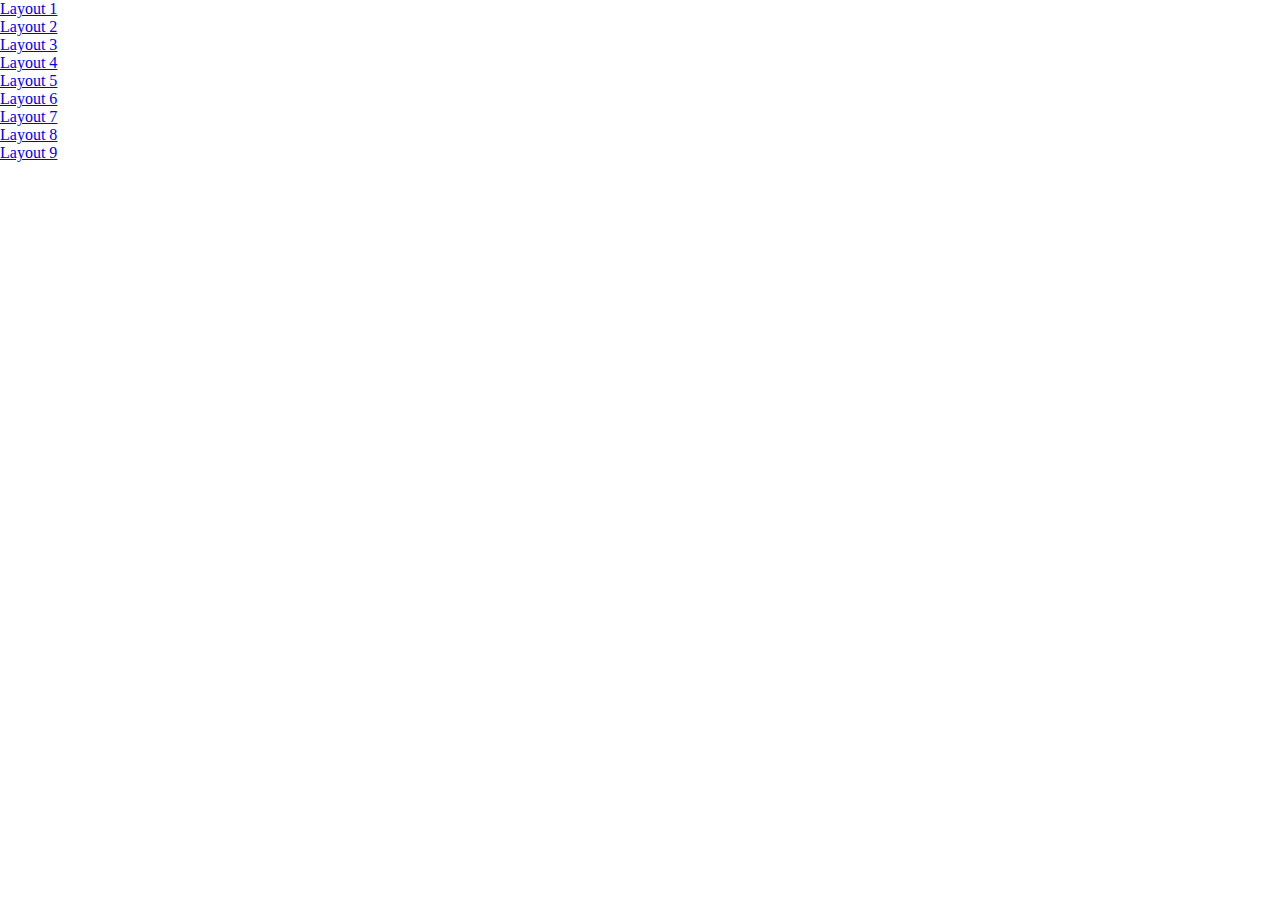
<file: index.html>
<!DOCTYPE html>
<html lang="en">
<head>
  <meta charset="UTF-8">
  <meta name="viewport" content="width=device-width, initial-scale=1.0">
  <meta http-equiv="X-UA-Compatible" content="ie=edge">
  <title>Guiado Lección 29</title>
  <link rel="stylesheet" href="assets/css/main.css">
</head>
<body>
  <ul>
    <li><a href="Layout1.html">Layout 1</a></li>
    <li><a href="Layout2.html">Layout 2</a></li>
    <li><a href="Layout3.html">Layout 3</a></li>
    <li><a href="Layout4.html">Layout 4</a></li>
    <li><a href="Layout5.html">Layout 5</a></li>
    <li><a href="Layout6.html">Layout 6</a></li>
    <li><a href="Layout7.html">Layout 7</a></li>
    <li><a href="Layout8.html">Layout 8</a></li>
    <li><a href="Layout9.html">Layout 9</a></li>
  </ul>
</body>
</html>
</file>
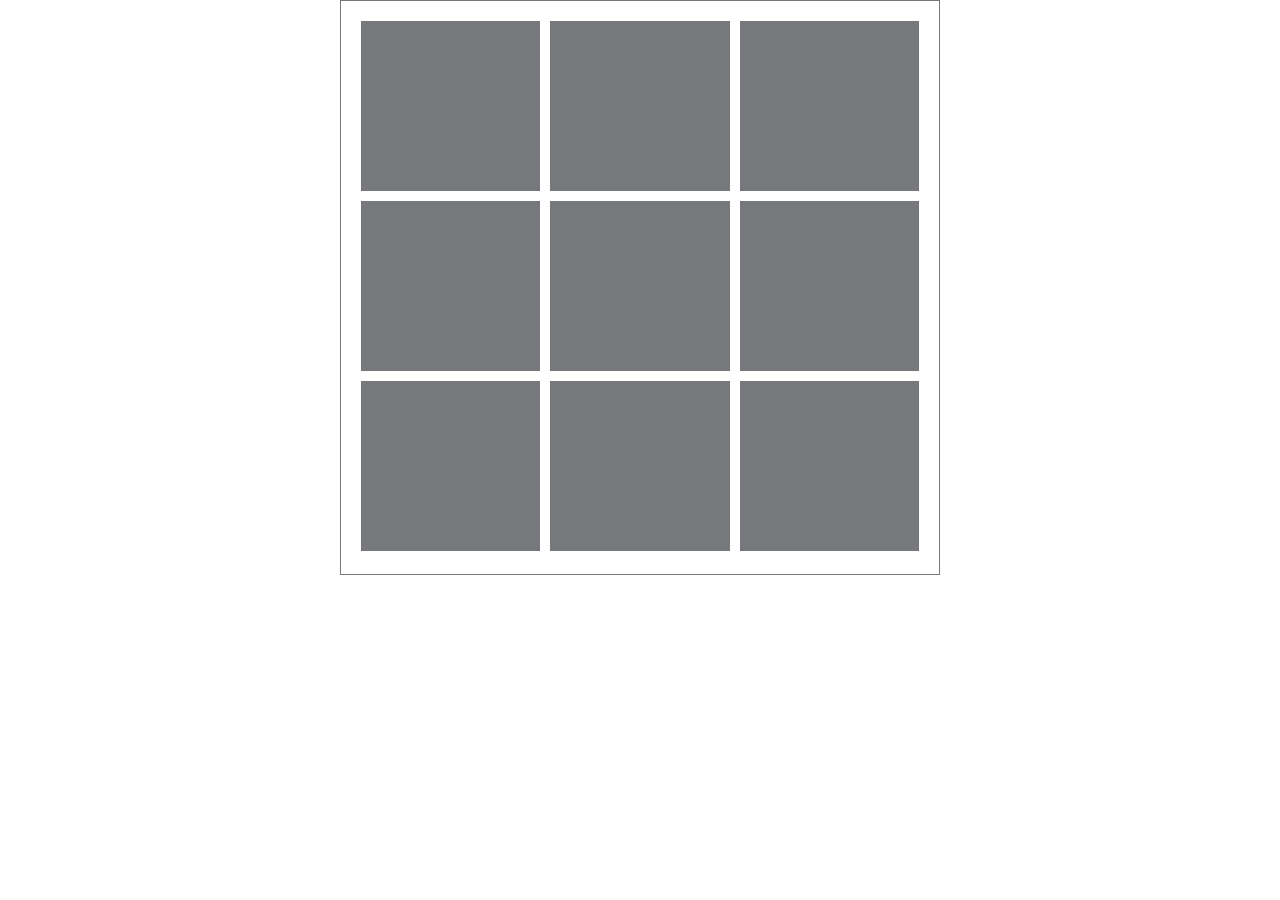
<file: Layout1.html>
<!DOCTYPE html>
<html lang="en">
<head>
  <meta charset="UTF-8">
  <meta name="viewport" content="width=device-width, initial-scale=1.0">
  <meta http-equiv="X-UA-Compatible" content="ie=edge">
  <title>Primer Layout</title>
  <link rel="stylesheet" href="assets/css/main.css">
</head>
<body class="container">
  <section class="row">
    <div class="col33">
    </div>
    <div class="col33">
    </div>
    <div class="col33">
    </div>
  </section>
  <section class="row">
    <div class="col33">
    </div>
    <div class="col33">
    </div>
    <div class="col33">
    </div>
  </section>
  <section class="row">
    <div class="col33">
    </div>
    <div class="col33">
    </div>
    <div class="col33">
    </div>
  </section>
</body>
</html>
</file>
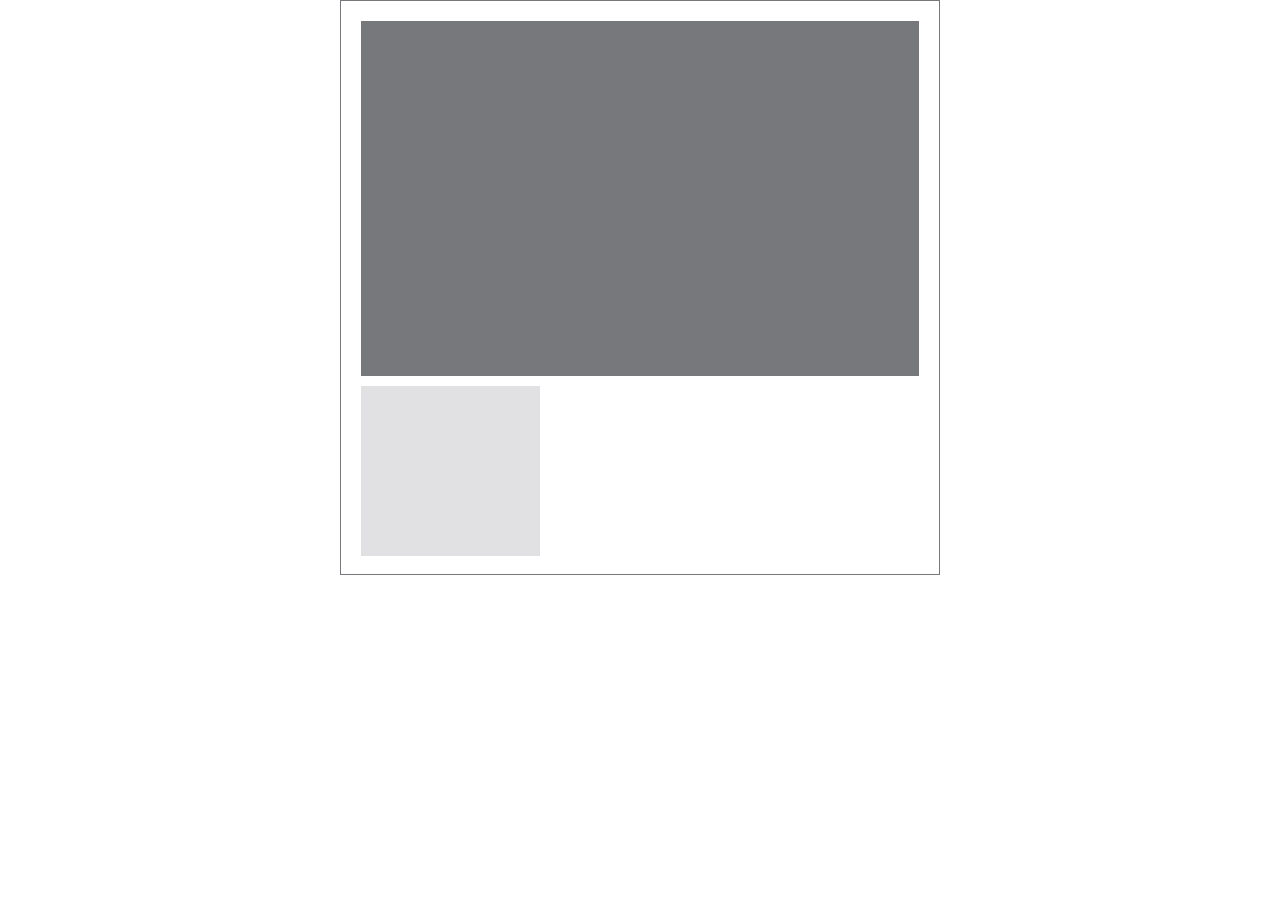
<file: Layout2.html>
<!DOCTYPE html>
<html lang="en">
<head>
  <meta charset="UTF-8">
  <meta name="viewport" content="width=device-width, initial-scale=1.0">
  <meta http-equiv="X-UA-Compatible" content="ie=edge">
  <title>Segundo Layout</title>
  <link rel="stylesheet" href="assets/css/main.css">
</head>
<body class="container">
  <section class="row">
    <div class="col100">
    </div>
  </section>
  <section class="row">
    <div class="col33 grey">
    </div>
  </section>
</body>
</html>
</file>
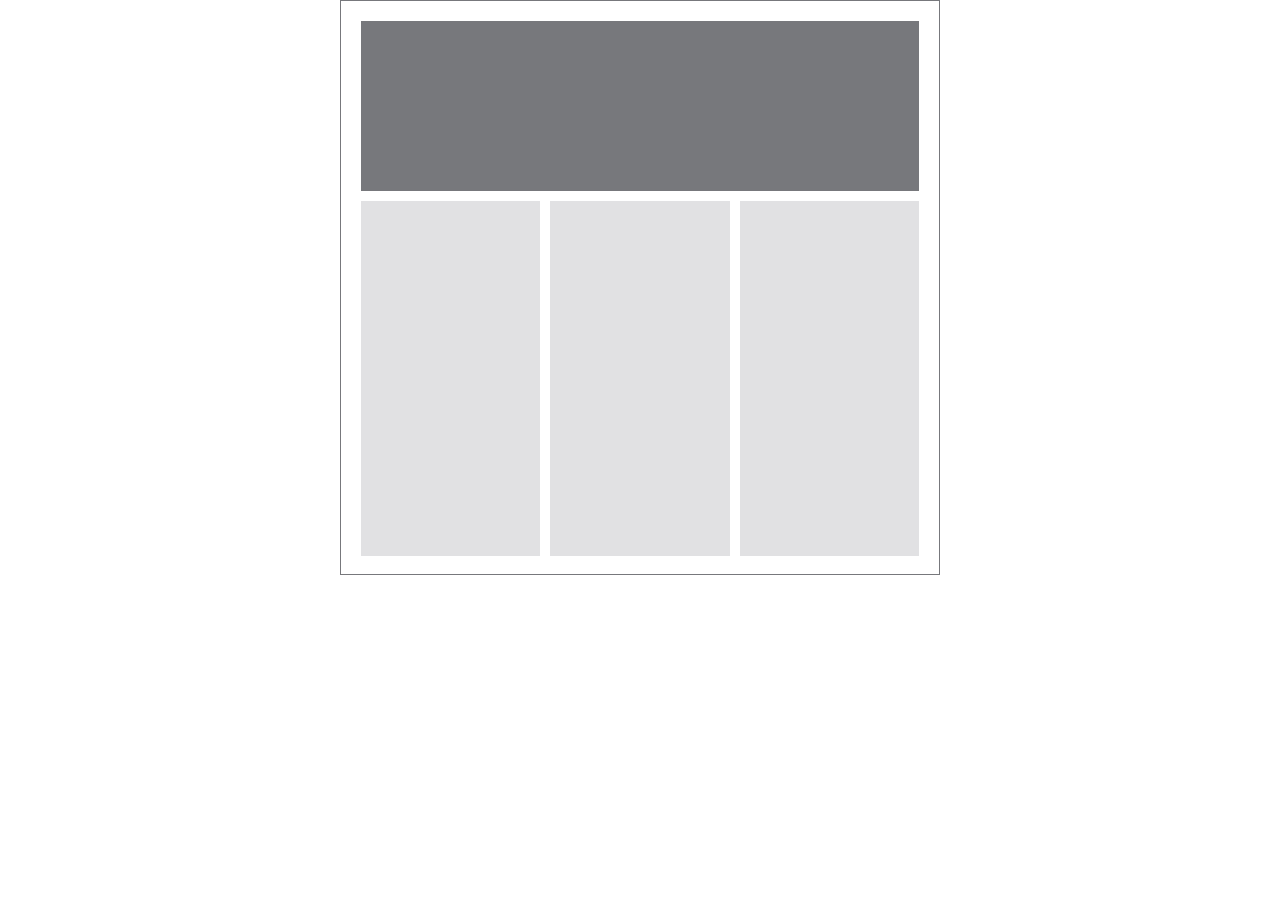
<file: Layout3.html>
<!DOCTYPE html>
<html lang="en">
<head>
  <meta charset="UTF-8">
  <meta name="viewport" content="width=device-width, initial-scale=1.0">
  <meta http-equiv="X-UA-Compatible" content="ie=edge">
  <title>Tercer Layout</title>
  <link rel="stylesheet" href="assets/css/main.css">
</head>
<body class="container">
  <section class="row">
    <div class="col100 short">
    </div>
  </section>
  <section class="row">
    <div class="col33 grey big">
    </div>
    <div class="col33 grey big">
    </div>
    <div class="col33 grey big">
    </div>
  </section>
</body>
</html>
</file>
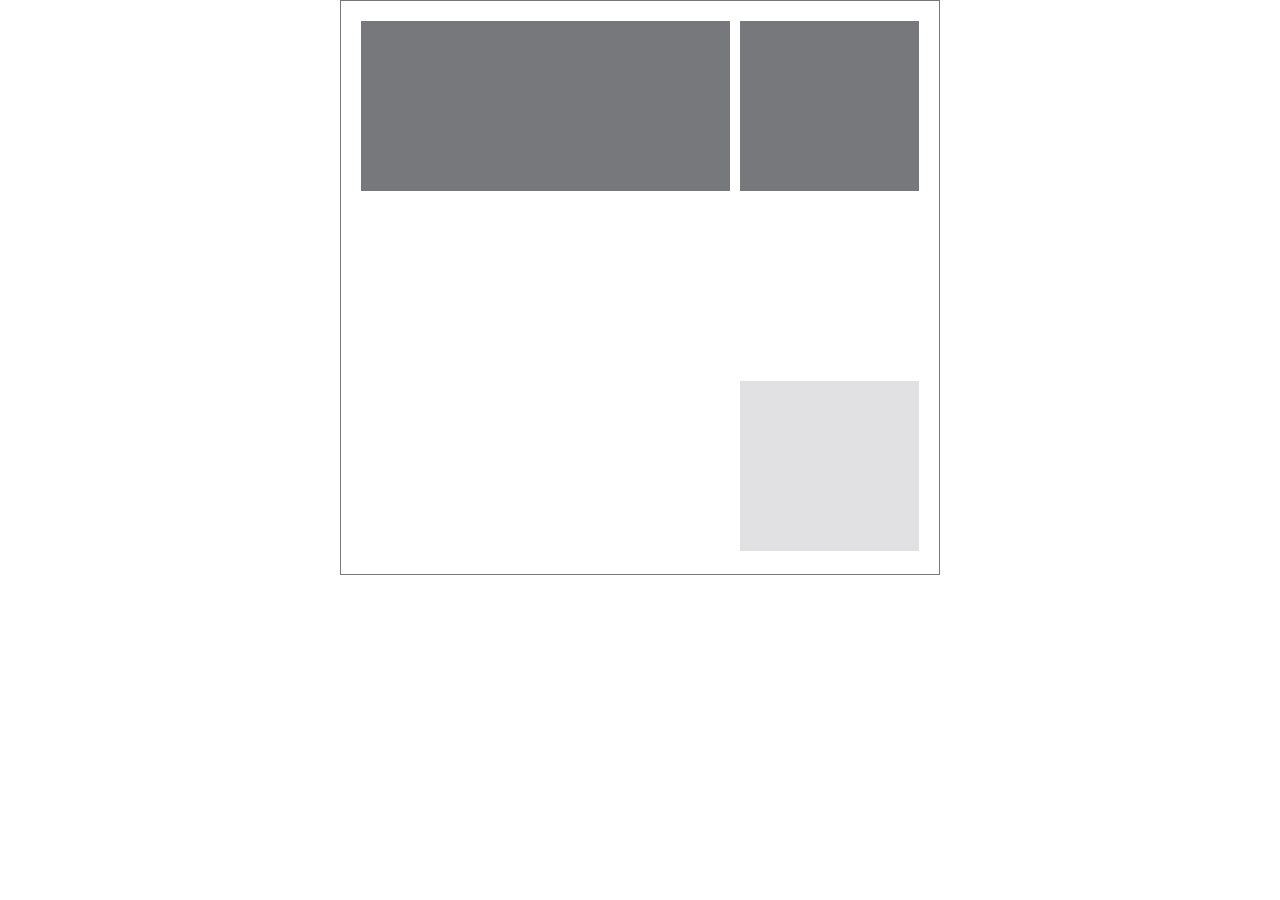
<file: Layout4.html>
<!DOCTYPE html>
<html lang="en">
<head>
  <meta charset="UTF-8">
  <meta name="viewport" content="width=device-width, initial-scale=1.0">
  <meta http-equiv="X-UA-Compatible" content="ie=edge">
  <title>Tercer Layout</title>
  <link rel="stylesheet" href="assets/css/main.css">
</head>
<body class="container">
  <section class="row">
    <div class="col66">
    </div>
    <div class="col33">
    </div>
  </section>
  <section class="row">
    <div class="col100 white short">
    </div>
  </section>
  <section class="row">
    <div class="col33 grey right">
    </div>
  </section>
</body>
</html>
</file>
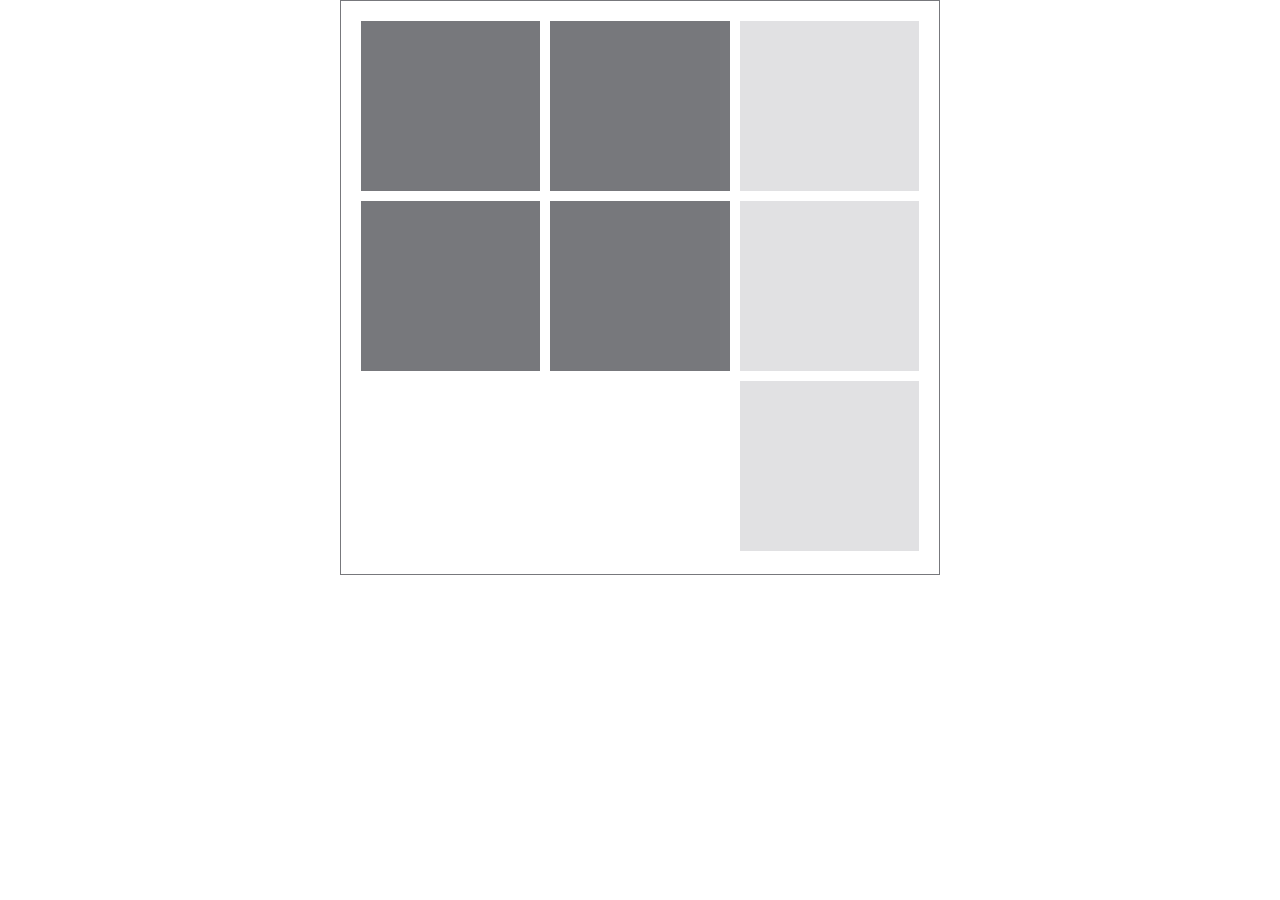
<file: Layout5.html>
<!DOCTYPE html>
<html lang="en">
<head>
  <meta charset="UTF-8">
  <meta name="viewport" content="width=device-width, initial-scale=1.0">
  <meta http-equiv="X-UA-Compatible" content="ie=edge">
  <title>Primer Layout</title>
  <link rel="stylesheet" href="assets/css/main.css">
</head>
<body class="container">
  <section class="row">
    <div class="col33">
    </div>
    <div class="col33">
    </div>
    <div class="col33 grey">
    </div>
  </section>
  <section class="row">
    <div class="col33">
    </div>
    <div class="col33">
    </div>
    <div class="col33 grey">
    </div>
  </section>
  <section class="row">
    <div class="col33 grey right">
    </div>
  </section>
</body>
</html>
</file>
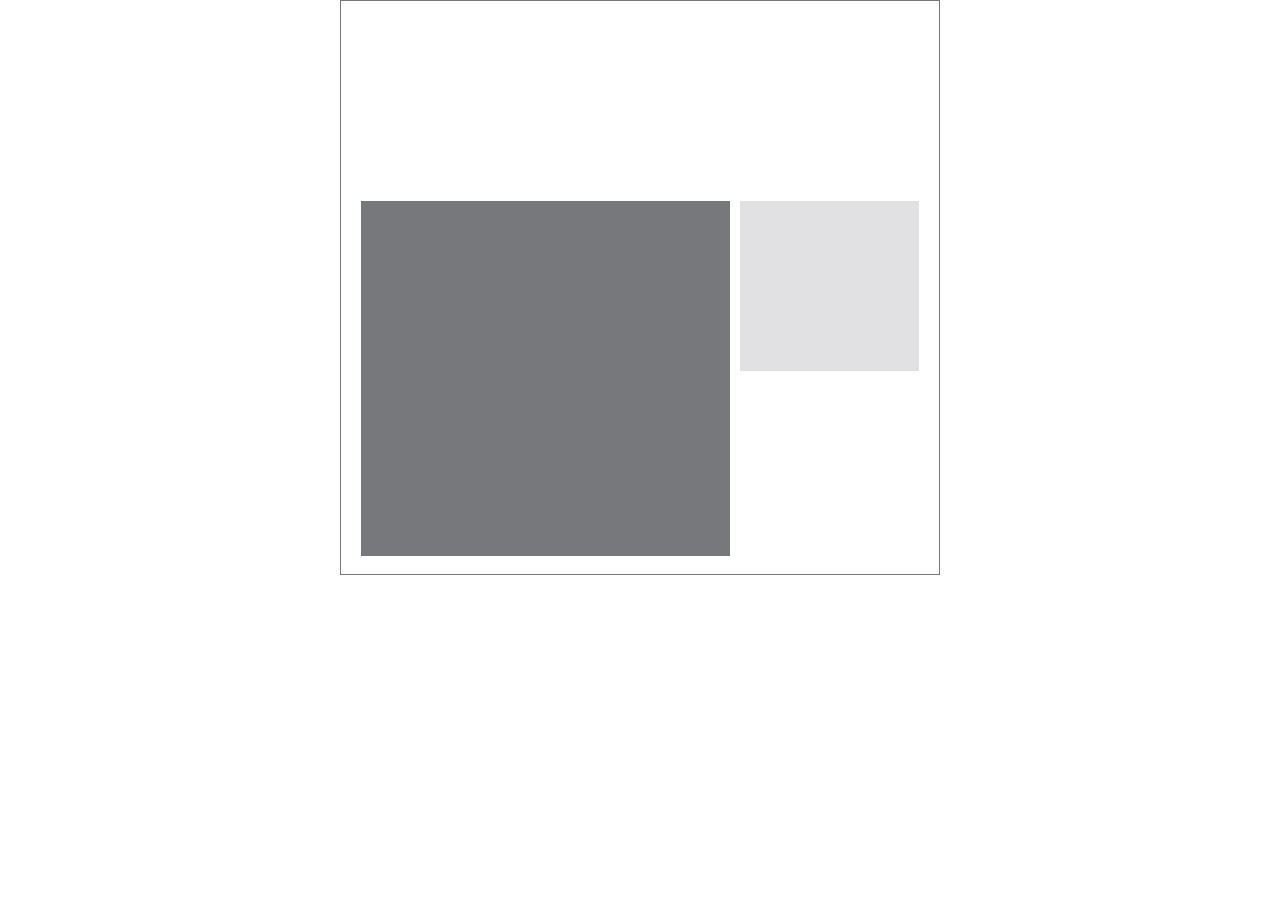
<file: Layout6.html>
<!DOCTYPE html>
<html lang="en">
<head>
  <meta charset="UTF-8">
  <meta name="viewport" content="width=device-width, initial-scale=1.0">
  <meta http-equiv="X-UA-Compatible" content="ie=edge">
  <title>Primer Layout</title>
  <link rel="stylesheet" href="assets/css/main.css">
</head>
<body class="container">
  <section class="row">
    <div class=" col100 white short">
    </div>
  </section>
  <section class="row">
    <div class="col66 big">
    </div>
    <div class="col33 grey">
    </div>
</section>
</body>
</html>
</file>
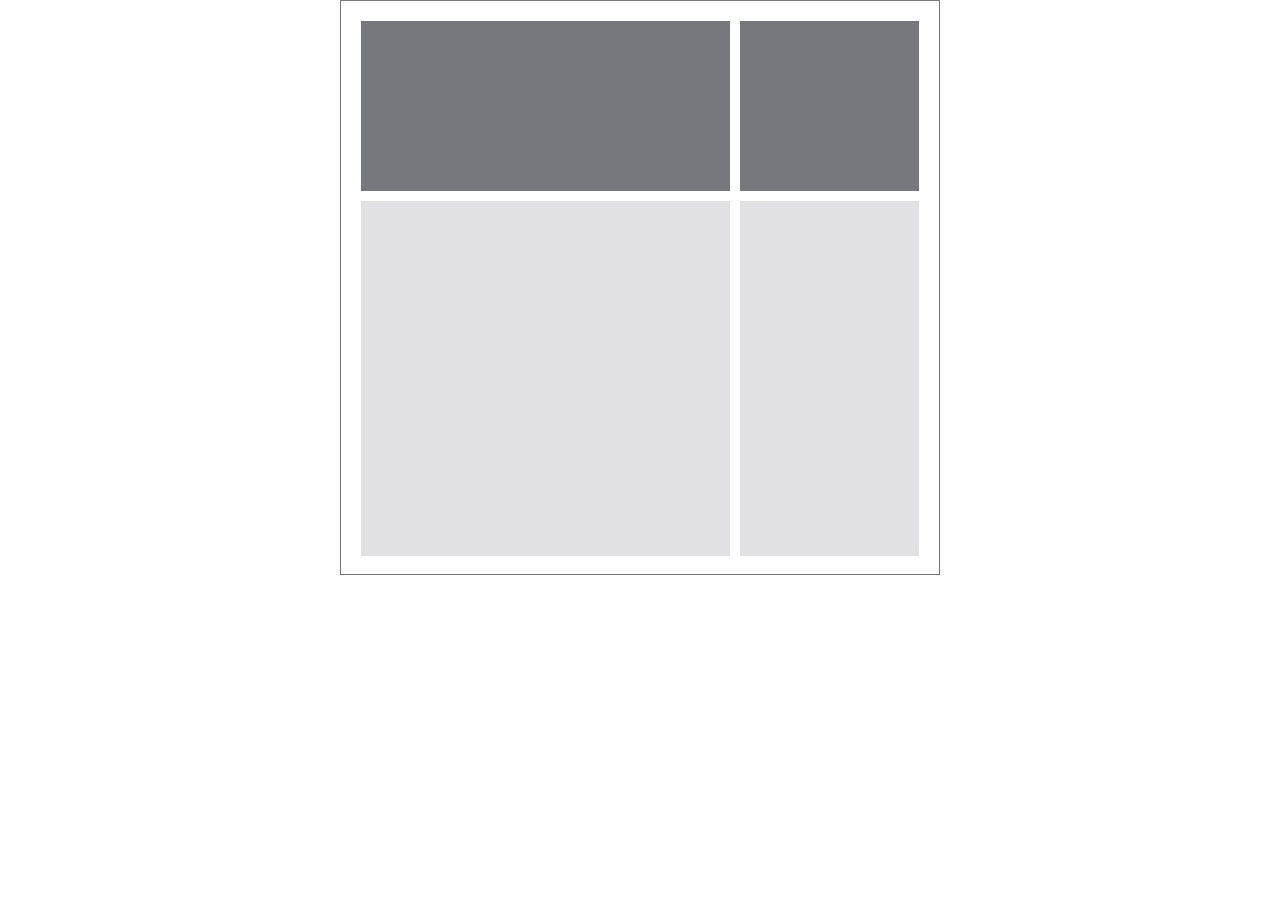
<file: Layout7.html>
<!DOCTYPE html>
<html lang="en">
<head>
  <meta charset="UTF-8">
  <meta name="viewport" content="width=device-width, initial-scale=1.0">
  <meta http-equiv="X-UA-Compatible" content="ie=edge">
  <title>Primer Layout</title>
  <link rel="stylesheet" href="assets/css/main.css">
</head>
<body class="container">
  <section class="row">
    <div class="col66">
    </div>
    <div class="col33">
    </div>
  </section>
  <section class="row">
    <div class="col66 big grey6">
    </div>
    <div class="col33 big grey">
    </div>
  </section>

</body>
</html>
</file>
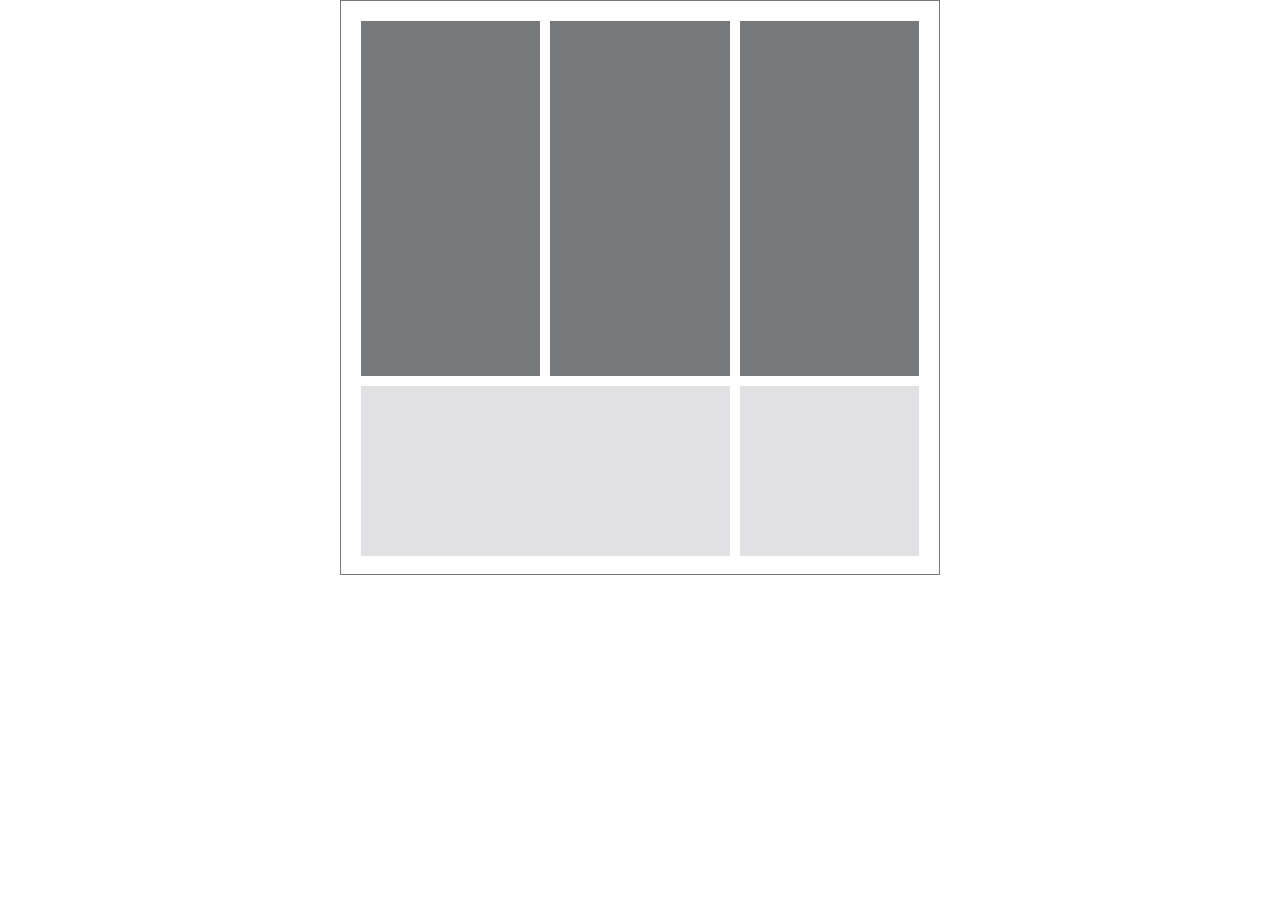
<file: Layout8.html>
<!DOCTYPE html>
<html lang="en">
<head>
  <meta charset="UTF-8">
  <meta name="viewport" content="width=device-width, initial-scale=1.0">
  <meta http-equiv="X-UA-Compatible" content="ie=edge">
  <title>Primer Layout</title>
  <link rel="stylesheet" href="assets/css/main.css">
</head>
<body class="container">
  <section class="row">
    <div class="col33 big">
    </div>
    <div class="col33 big">
    </div>
    <div class="col33 big">
    </div>
  </section>
  <section class="row">
    <div class="col66 grey6">
    </div>
    <div class="col33 grey">
  </section>
</body>
</html>
</file>
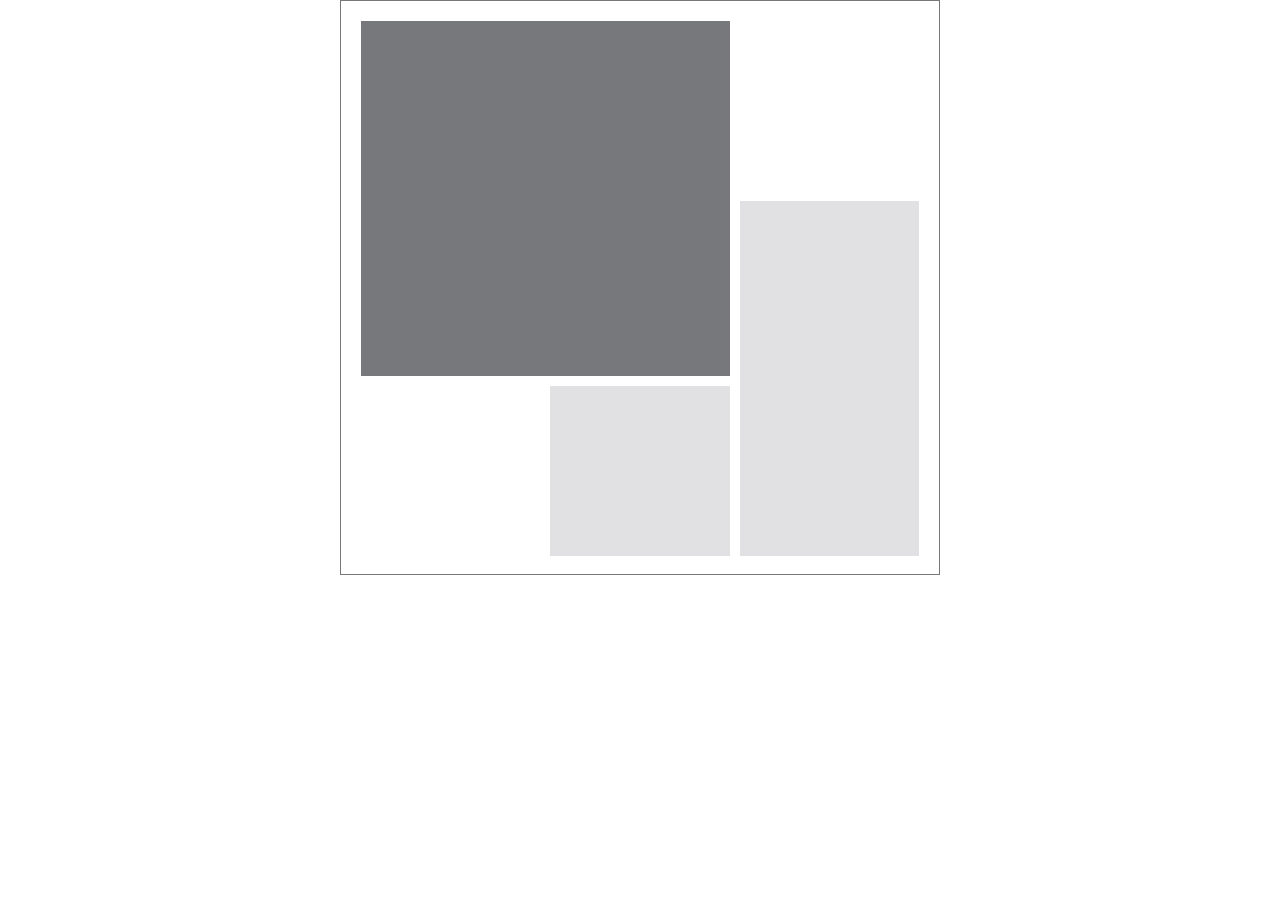
<file: Layout9.html>
<!DOCTYPE html>
<html lang="en">
<head>
  <meta charset="UTF-8">
  <meta name="viewport" content="width=device-width, initial-scale=1.0">
  <meta http-equiv="X-UA-Compatible" content="ie=edge">
  <title>Primer Layout</title>
  <link rel="stylesheet" href="assets/css/main.css">
</head>
<body class="container">
  <section class="row">
    <div class="col66 big">
    </div>
    <div class="col33 white">
    </div>
    <div class="col33 grey big right">
    </div>
    <div class="col33 grey right">
    </div>
  </section>
</body>
</html>
</file>
<file: assets/css/main.css>
*{
  box-sizing: border-box;
  margin: 0;
  padding:0;
}

.container{
  width: 100%;
  height: 575px;
  max-width: 600px;
  margin: 0 auto;
  border: 1px solid #77787c;
  padding: 15px;
}


.row::before, .row::after{
  content: "";
  display: table;
}

.row::after{
  clear: both;
}
.r{
  padding: 10px:
}
.col33{
  width: 33.333333333%;
  height: 180px;
  background-color: #77787c;
  float: left;
  padding: 5px;
  border: 5px solid white;

}

.col100{
  width: 100%;
  height: 365px;
  background-color: #77787c;
  float: left;
  border: 5px solid white;
}

.grey{
  background-color: #e1e1e3;
}

.short{
  height: 180px;
}

.big{
  height: 365px;
}

.col66{
  width: 66.66666666%;
  height: 180px;
  background-color: #77787c;
  float:left;
  border: 5px solid white;
}

.big{
  height: 365px;
}

.right{
  float: right;
}

.grey6{
  background-color: #e1e1e3;
}

.white{
  background-color: white;
}
</file>
